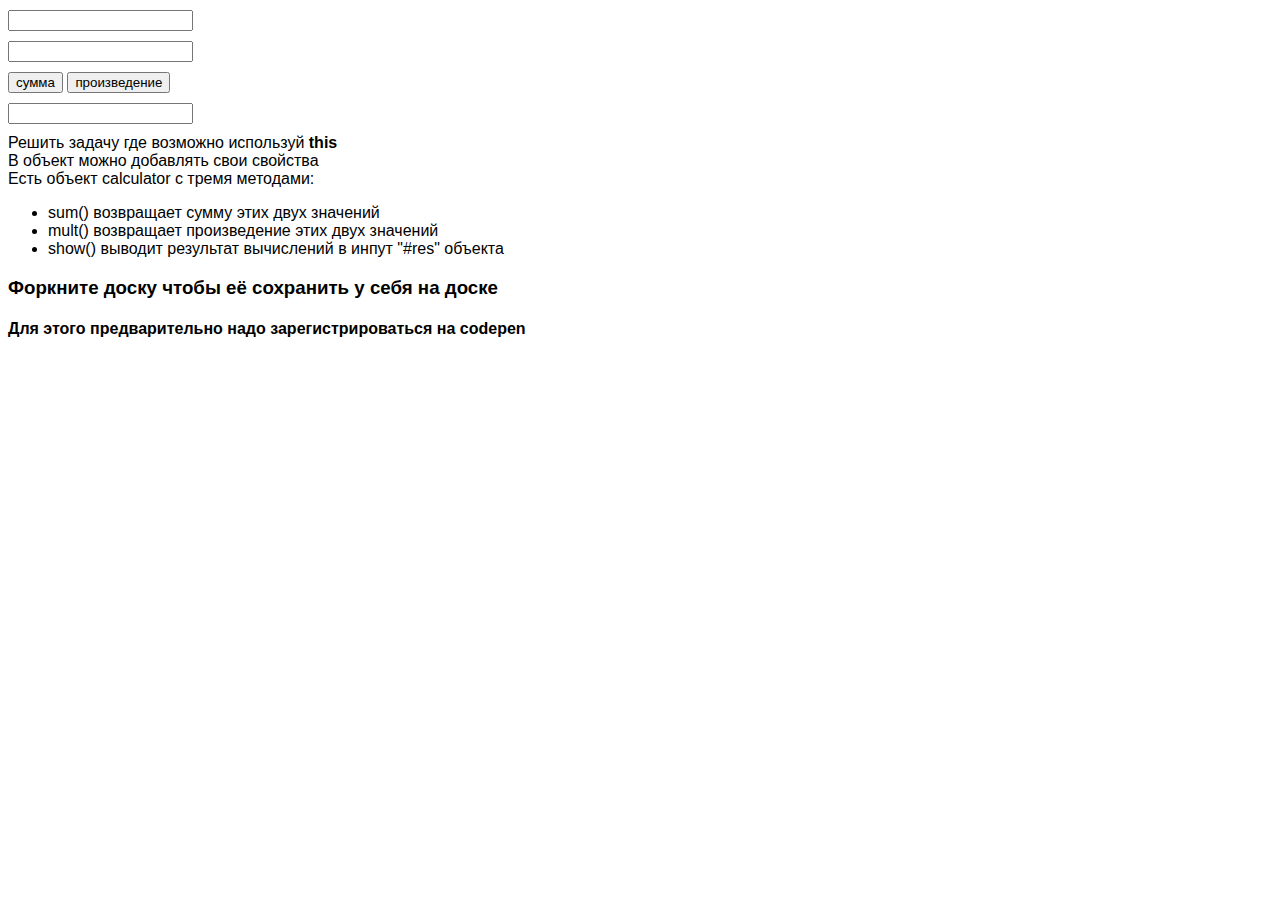
<file: Lesson17_task1/index.html>
<!DOCTYPE html>
<html lang="en">

<head>
    <meta charset="UTF-8">
    <meta name="viewport" content="width=device-width, initial-scale=1.0">
    <title>GLOA Lesson 17 task 1</title>
    <link rel="stylesheet" href="style.css">
</head>

<body>

    <input type="text" id='a'>
    <input type="text" id='b'>
    <button id="sum">сумма</button>
    <button id="mult">произведение</button>
    <input type="text" id='res'>
    
    <div class="task">
        Решить задачу где возможно используй <b>this</b><br>
        В объект можно добавлять свои свойства<br>
        Есть объект calculator с тремя методами:
        <ul>
            <li>sum() возвращает сумму этих двух значений</li>
            <li>mult() возвращает произведение этих двух значений</li>
            <li>show() выводит результат вычислений в инпут "#res" объекта</li>
        </ul>
    </div>

    <h3>Форкните доску чтобы её сохранить у себя на доске</h3>
    <h4>Для этого предварительно надо зарегистрироваться на codepen</h4>
    <!-- <img border="1" src="http://dl4.joxi.net/drive/2020/04/17/0032/1298/2123026/26/fe01b568c8.jpg" alt=""> -->

    <script src="index.js" defer></script>
</body>

</html>
</file>
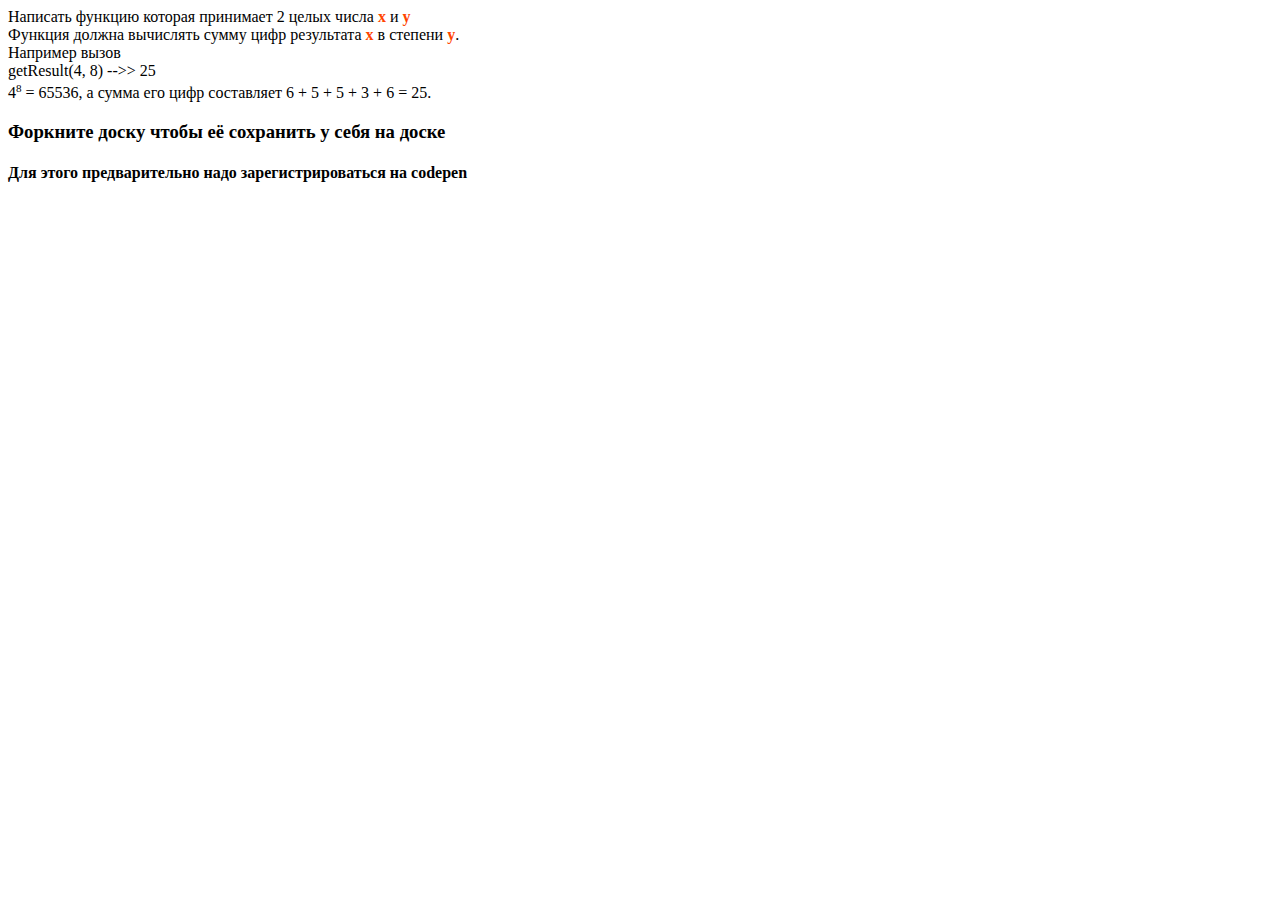
<file: Lesson17_task2/index.html>
<!DOCTYPE html>
<html lang="en">
  <head>
    <meta charset="UTF-8" />
    <meta name="viewport" content="width=device-width, initial-scale=1.0" />
    <title>GLOA Lesson 17 task 2</title>
    <link rel="stylesheet" href="style.css" />
  </head>

  <body>
    Написать функцию которая принимает 2 целых числа <b>x</b> и <b>y</b>
    <br />
    Функция должна вычислять сумму цифр результата <b>x</b> в степени <b>y</b>.
    <br />
    Например вызов<br />
    getResult(4, 8) --&gt;&gt; 25 <br />
    4<sup><small>8</small></sup> = 65536, а сумма его цифр составляет 6 + 5 + 5
    + 3 + 6 = 25.
    <br />
    <h3>Форкните доску чтобы её сохранить у себя на доске</h3>
    <h4>Для этого предварительно надо зарегистрироваться на codepen</h4>
    <!-- <img border="1" src="http://dl4.joxi.net/drive/2020/04/17/0032/1298/2123026/26/fe01b568c8.jpg" alt=""> -->

    <script src="index.js" defer></script>
  </body>
</html>
</file>
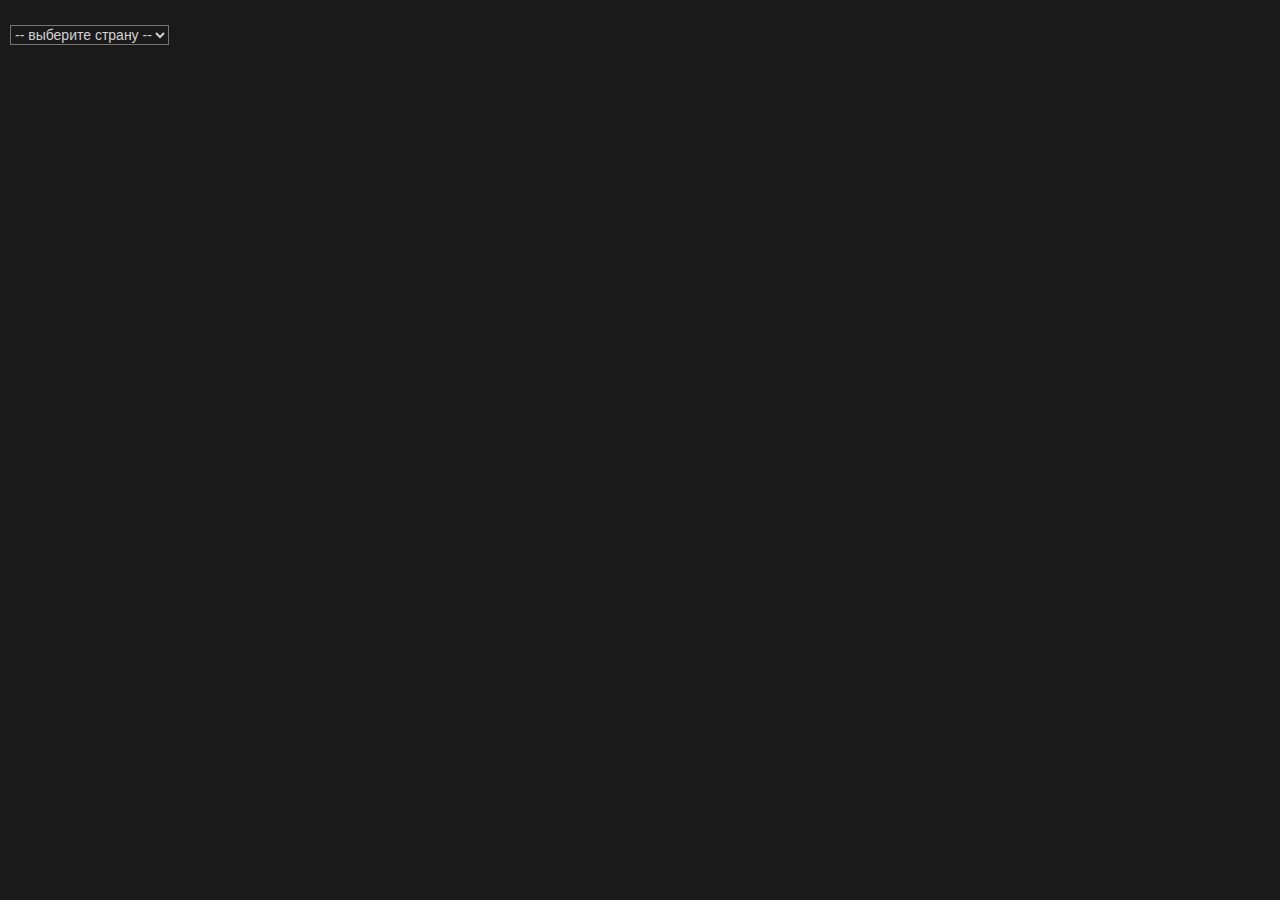
<file: Lesson17_task3/index.html>
<!DOCTYPE html>
<html lang="en">
  <head>
    <meta charset="UTF-8" />
    <meta name="viewport" content="width=device-width, initial-scale=1.0" />
    <title>GLOA Lesson 17 task 3</title>
    <link rel="stylesheet" href="style.css" />
  </head>

  <body>
    <select name="country" id="country">
      <option value="">-- выберите страну --</option>
      <option value="rus">Россия</option>
      <option value="ua">Украина</option>
      <option value="bel">Беларусь</option>
      <option value="jap">Япония</option>
    </select>

    <select name="city" id="city"></select><!-- сюда загрузим options -->

    <div class="result"></div><!-- результаты сюда 'contry - city' -->

    <!--<iframe
      width="560"
      height="315"
      src="https://www.youtube.com/embed/bBzkS96i2DU"
      frameborder="0"
      allow="accelerometer; autoplay; encrypted-media; gyroscope; picture-in-picture"
      allowfullscreen
    ></iframe>
    <h3>Форкните доску чтобы её сохранить у себя на доске</h3>
    <h4>Для этого предварительно надо зарегистрироваться на codepen</h4>-->
    <!-- <img border="1" src="http://dl4.joxi.net/drive/2020/04/17/0032/1298/2123026/26/fe01b568c8.jpg" alt=""> -->

    <script src="index.js" defer></script>
  </body>
</html>
</file>
<file: Lesson17_task1/style.css>
* {
    font-family: arial;
  }
  input {
    display: block;
    margin: 10px 0;
  }
</file>
<file: Lesson17_task2/style.css>
* {
  font-family: verdana;
}
b {
  color: orangered;
  font-weight: bold;
}
</file>
<file: Lesson17_task3/style.css>
* {
  background-color: #1a1a1a;
  color: lightgrey;

  font-family: sans-serif;
  font-size: 14px;
}

body {
  margin: 25px 10px;
}

#city {
  display: none;
}

.result {
  margin: 15px 0;
}
</file>
